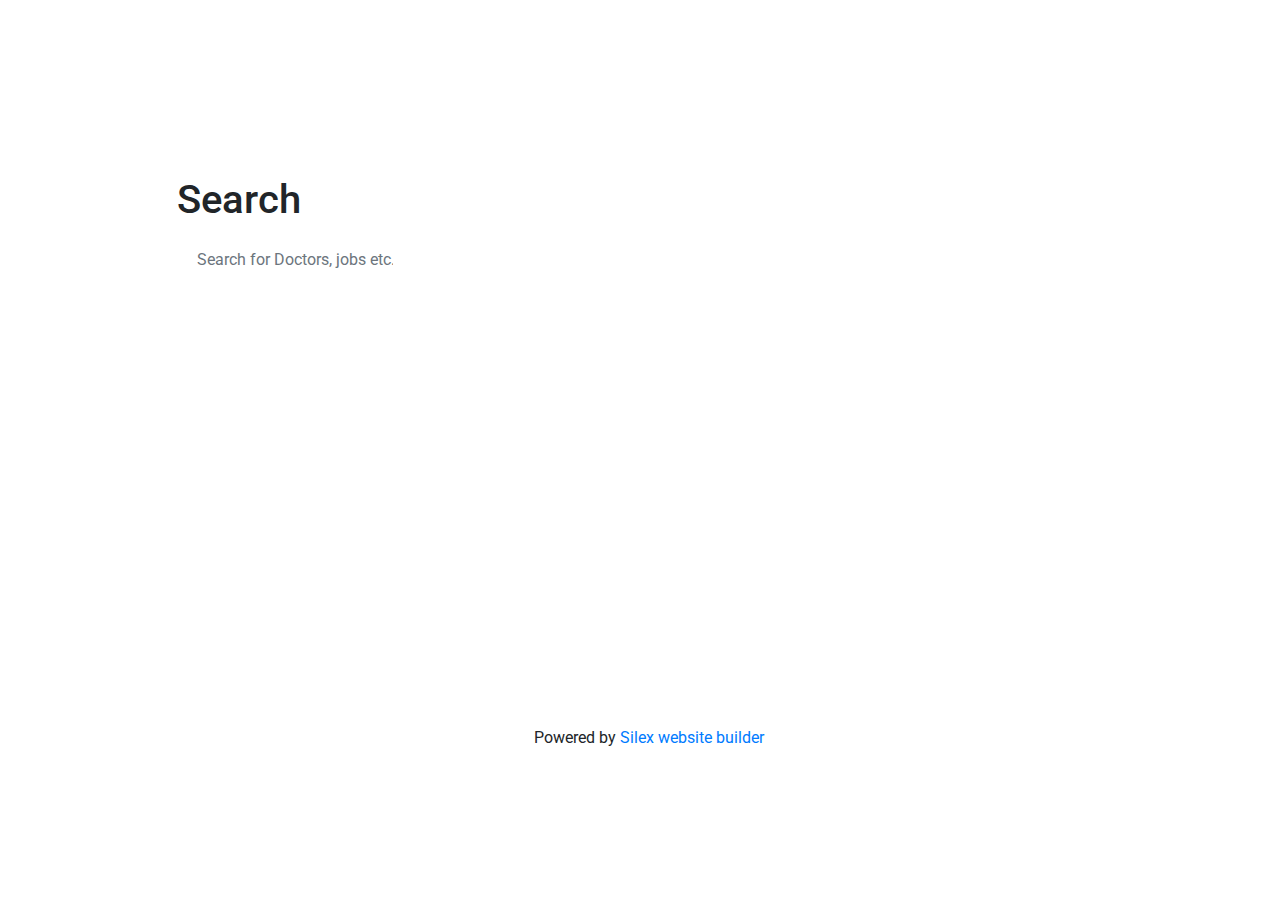
<file: index.html>
<!doctype html><html class="" lang=""><head>
    <meta charset="UTF-8">
    <!-- generator meta tag -->
    <!-- leave this for stats and Silex version check -->
    <meta name="generator" content="Silex v2.2.14">
    <!-- End of generator meta tag -->
    <script src="js/jquery.js"></script>
    
    
    <script src="js/front-end.js"></script>
    <link rel="stylesheet" href="css/normalize.css">
    <link rel="stylesheet" href="css/front-end.css">

    
    <script class="silex-script"></script>
    
    <title> - Page 1</title>
    

    
<link href="https://fonts.googleapis.com/css?family=Roboto" rel="stylesheet" class="silex-custom-font"><meta name="viewport" content="width=device-width, initial-scale=1"><script src="js/script.js"></script><link href="css/styles.css" rel="stylesheet"><style>body { opacity: 0; transition: .25s opacity ease; }</style></head>

<body class="body-initial all-style enable-mobile prevent-resizable prevent-selectable editable-style silex-runtime silex-published" data-current-page="page-page-1">
    









    <section class="container-element editable-style silex-id-1478366444112-1 section-element prevent-resizable page-page-1 paged-element paged-element-visible">
        <div class="editable-style silex-element-content silex-id-1478366444112-0 container-element website-width"></div>
    </section>
    <section class="container-element editable-style silex-id-1474394621033-3 section-element prevent-resizable page-page-1 paged-element paged-element-visible">
        <div class="editable-style silex-element-content silex-id-1474394621032-2 container-element website-width selected"><div class="editable-style html-element silex-id-1669978199265-0 silex-component-search"><div class="silex-element-content">
<h1>Search</h1>
<div id="hello-react"></div>
<div id="job_search_div">
    <div classname="form-group has-search">
        <input id="search_input" type="text" class="form-control" placeholder="Search">
    </div>
    <div id="hello-react"></div>
    <!-- <table id="myTable" class="table table-striped table-hover">
        <thead>
        <tr>
            <th scope="col">#</th>
            <th scope="col">Title</th>
            <th scope="col">No. of Openings</th>
            <th scope="col">Enterprise</th>
        </tr>
        </thead>
        <tbody>
        <tr>
            <th scope="col">1</th>
            <th scope="col">Jr Tester</th>
            <th scope="col">1</th>
            <th scope="col">DSaas</th>
        </tr>
        </tbody>
    </table> -->
</div>

<link rel="stylesheet" href="https://cdn.jsdelivr.net/npm/bootstrap@4.3.1/dist/css/bootstrap.min.css" integrity="sha384-ggOyR0iXCbMQv3Xipma34MD+dH/1fQ784/j6cY/iJTQUOhcWr7x9JvoRxT2MZw1T" crossorigin="anonymous">


<script src="js/search.js" defer=""></script>
<script>
  // function getJobs() {
  //   let url = "https://dev-services-dsaas.simplifycareers.com/public/api/v1/candidates/jobs/0/3";
  //   $('#mytable tbody').empty();
  //
  //   $.ajax({
  //     type: "get",
  //     url: url,
  //     success: function (response) {
  //       response.responsePayload.forEach(function(job, index) {
  //         $('#myTable > tbody:last-child').append(`<tr><th scope="row">${index + 1}</th><th>${job.jobTitle}</th><th>${job.numberOfOpenings}</th><th>${job.enterprisePublicDto ? job.enterprisePublicDto.establishmentName : ""}</th></tr>`);
  //       });
  //     }
  //   });
  // }
  // getJobs();

  var fillBarSize = $('.skillbar').width() * (1 - 25 / 100);
  var doc = $(document);
  doc.scroll(function() {
    var skillbars = $('.skillbar');
    // Start animation when the skillbars hit the middle of the screen
    if (skillbars.offset().top <= (doc.scrollTop() + $(window).height()/2)) {
      $('.skillbar').each(function(){
        $(this).find('.skillbar-bar').delay(500).animate({
          width: (fillBarSize * parseInt($(this).attr('data-percent')) / 100) + 'px'
        },6000);
      });
    }
  });

  // $.ajax({
  //       type: "get",
  //       url: "https://jsonplaceholder.typicode.com/albums",
  //       data: "data",
  //       success: function (response) {
  //         console.log(response)
  //       }
  // });

</script></div></div></div>
    </section>
    <section class="container-element editable-style silex-id-1478366450713-3 section-element prevent-resizable page-page-1 paged-element paged-element-visible">
        <div class="editable-style silex-element-content silex-id-1478366450713-2 container-element website-width">

            <div class="editable-style silex-id-1442914737143-3 text-element">
                <div class="silex-element-content normal"><p>Powered by <a href="https://www.silex.me/" target="_blank" title="Silex website builder,  free and open source">Silex website builder</a></p></div>
            </div>
        </div>
    </section>
















</body></html>
</file>
<file: css/front-end.css>
/**
 * This file holds the styles of websites while editing
 */

body {
  min-height: 100vh;
  min-width: 98vw; /* remove approx size of vertical scroll bar */
}

/* prevent-auto-z-index is to let the components handle their z-index */
.section-element > .silex-element-content > *:not(.prevent-auto-z-index):not(.fixed) {
  /* put the elements of a section on top of sections bellow */
  z-index: 10;
}
/* workaround a bug of the 2.11 version (front end) */
/* sections used to hava margin-top: -1; which can not be edited in the UI */
.editable-style.section-element {
  margin-top: 0;
}
/****************************************************/
.website-width {
  width: 960px;
}
.paged-element-hidden {
  display: none !important;
}
/* resize */
.editable-style.image-element img {
  border-radius: inherit; /* this is to follow the element's radius */
	width: 100%;
	height: 100%;
}
/*
 .image-element > .silex-element-content {
	overflow: hidden;
}
*/
.html-element .silex-element-content {
  /* enable HTML content to have style="min-height: inherit;" */
  /* removed because it makes components buggy, add it to silex if you need to
  position: absolute;
  min-height: inherit;
  width: 100%; /* needed by slideshow components and probably others */
  /*
  height: 100%; /* needed by slideshow kreview and probably others */
}
/* wysihtml text editor styles */
.wysiwyg-float-left {
  float: left;
  margin: 0 8px 8px 0;
}
.wysiwyg-float-right {
  float: right;
  margin: 0 0 8px 8px;
}
/* Remove dots surrounding links in Firefox
    because of normalize.css */
a:focus{ outline: none;}

body .editable-style[data-silex-href] {
  cursor: pointer;
}
body.enable-mobile .editable-style.hide-on-desktop {
  display: none;
}
/* only outside the editor */
/* needs to be more qualified than body.enable-mobile .editable-style:not(.prevent-mobile-style) */
body.silex-runtime.body-initial .fixed {
  position: absolute;
  z-index: 20;
}
/* Mobile styles */
@media (max-width:480px) {
  /* needs to be more qualified than body.enable-mobile .editable-style:not(.prevent-mobile-style) */
  body.silex-runtime.body-initial .fixed {
    /* on mobile (chrome, this is needed to be on top of other content) */
    position: relative;
  }

  /* hide horizontal scroll bar which appears because of residual values in css
  html {
    overflow-x: hidden;
  }
  */
  body {
    position: initial; /* used to be absolute but now only in editor (editable.css), when position is absolute the body has the size of its content */
  }
  /* mobile mode */
  body.enable-mobile .editable-style:not(.prevent-mobile-style),
  body.enable-mobile .background.background-initial {
    position: static;
    top: auto;
    left: auto;
    max-width: 100%;
    min-width: auto; /* this is to remove sections min-width, since section min-width is set to the witdh of its content in Element::setStyle() */
    margin-left: auto;
    margin-right: auto;
  }
  body.enable-mobile .editable-style.section-element {
    padding: 0;
  }
  body.enable-mobile.silex-resizing .editable-style:not(.prevent-mobile-style) {
    max-width: unset; /* while dragging let the user size the elements freely */
  }
  body.enable-mobile .image-element.editable-style:not(.prevent-mobile-style) {
    position: relative;
  }
  body.enable-mobile .editable-style.section-element {
    max-width: 100%; /* section bg should be 100% width because user do not need to grab the side and resize */
    padding: 0;
    margin: 0;
  }
  body.enable-mobile .container-element:not(.paged-element-hidden) {
    display: flex;
    align-items: center;
    justify-content: space-around;
    flex-wrap: wrap;
  }
  /* but still hide paged elements or desktop only elements */
  body.enable-mobile .editable-style.hide-on-mobile {
    display: none;
  }
  body.enable-mobile .editable-style.hide-on-desktop:not(.paged-element-hidden) {
    display: initial;
  }
  body.silex-runtime.enable-mobile .background.background-initial {
    max-width: 100%;
  }
}

/* only outside the editor */
/* needs to be more qualified than body.enable-mobile .editable-style:not(.prevent-mobile-style) */
body.silex-runtime.body-initial .fixed {
  position: absolute;
  z-index: 20;
}
/* Mobile styles */
@media (max-width:480px) {
  /* needs to be more qualified than body.enable-mobile .editable-style:not(.prevent-mobile-style) */
  body.silex-runtime.body-initial .fixed {
    /* on mobile (chrome, this is needed to be on top of other content) */
    position: relative;
  }
}

/**
 * prodotype components
 */
.silex-element-content-full-height .silex-element-content {
  height: 100%;
}
silex-template,
.prodotype-preview {
  display: none;
}
.prodotype-runtime,
.prodotype-runtime-strict {
  display: none;
}
.prodotype-published {
  display: none;
}
body.silex-editor .prodotype-preview {
  display: block;
}
body.silex-runtime .prodotype-runtime,
body.silex-runtime .prodotype-runtime-strict {
  display: block;
}
body.silex-published .prodotype-published {
  display: block;
}
body.silex-publish .prodotype-runtime-strict {
  display: none;
}
.prodotype-force-size {
  position: absolute;
  width: 100%;
  height: 100%;
}
.silex-component-button button {
  width: 100%;
}
/* full-width component*/
div.editable-style.full-width-section {
  min-height: 100px;
}

div.editable-style.full-width-section>.editable-style {
  position: static;
  min-width: 100%;
}

div.editable-style.full-width-section>.editable-style.silex-element-content {
  display: none;
}
</file>
<file: css/styles.css>
.body-initial {background-color: rgba(255,255,255,1); position: static;}.silex-id-1478366444112-1 {background-color: transparent; position: static; margin-top: -1px;}.silex-id-1478366444112-0 {background-color: transparent; min-height: 100px; position: relative; margin-left: auto; margin-right: auto;}.silex-id-1474394621033-3 {position: static; margin-top: -1px;}.silex-id-1474394621032-2 {background-color: transparent; min-height: 600px; position: relative; margin-left: auto; margin-right: auto;}.silex-id-1478366450713-3 {background-color: transparent; position: static; margin-top: -1px;}.silex-id-1478366450713-2 {background-color: transparent; min-height: 100px; position: relative; margin-left: auto; margin-right: auto;}.silex-id-1442914737143-3 {width: 241px; top: 26px; left: 494px; min-height: 51px; position: absolute;}.silex-id-1669978199265-0 {width: 236px; min-height: 100px; background-color: transparent; position: absolute; top: 76px; left: 137px;}@media only screen and (max-width: 480px) {}
.text-element > .silex-element-content {font-family: 'Roboto', sans-serif;}
.website-width {width: 1200px;}@media (min-width: 481px) {.silex-editor {min-width: 1400px;}}
.skillbar {position: relative; display: block; margin-bottom: 15px; width: 100%; background: #eee; height: 35px; border-radius: 3px; -moz-border-radius: 3px; -webkit-border-radius: 3px; -webkit-transition: 0.4s linear; -moz-transition: 0.4s linear; -ms-transition: 0.4s linear; -o-transition: 0.4s linear; transition: 0.4s linear; -webkit-transition-property: width, background-color; -moz-transition-property: width, background-color; -ms-transition-property: width, background-color; -o-transition-property: width, background-color; transition-property: width, background-color;}.skillbar-title {position: relative; float: left; width: 25%; font-weight: bold; font-size: 13px; color: #ffffff; background: #6adcfa; -webkit-border-top-left-radius: 3px; -webkit-border-bottom-left-radius: 4px; -moz-border-radius-topleft: 3px; -moz-border-radius-bottomleft: 3px; border-top-left-radius: 3px; border-bottom-left-radius: 3px;}.skillbar-title span {display: block; text-align: center; background: rgba(0, 0, 0, 0.1); height: 35px; line-height: 35px; -webkit-border-top-left-radius: 3px; -webkit-border-bottom-left-radius: 3px; -moz-border-radius-topleft: 3px; -moz-border-radius-bottomleft: 3px; border-top-left-radius: 3px; border-bottom-left-radius: 3px;}.skillbar-bar {float: left; height: 35px; width: 0px; border-radius: 0 3px 3px 0; -moz-border-radius: 0 3px 3px 0; -webkit-border-radius: 0 3px 3px 0;}.skill-bar-percent {position: absolute; right: 10px; top: 0; font-size: 11px; height: 35px; line-height: 35px; color: rgba(0, 0, 0, 0.4);}body.silex-runtime {opacity: 1;}
</file>
